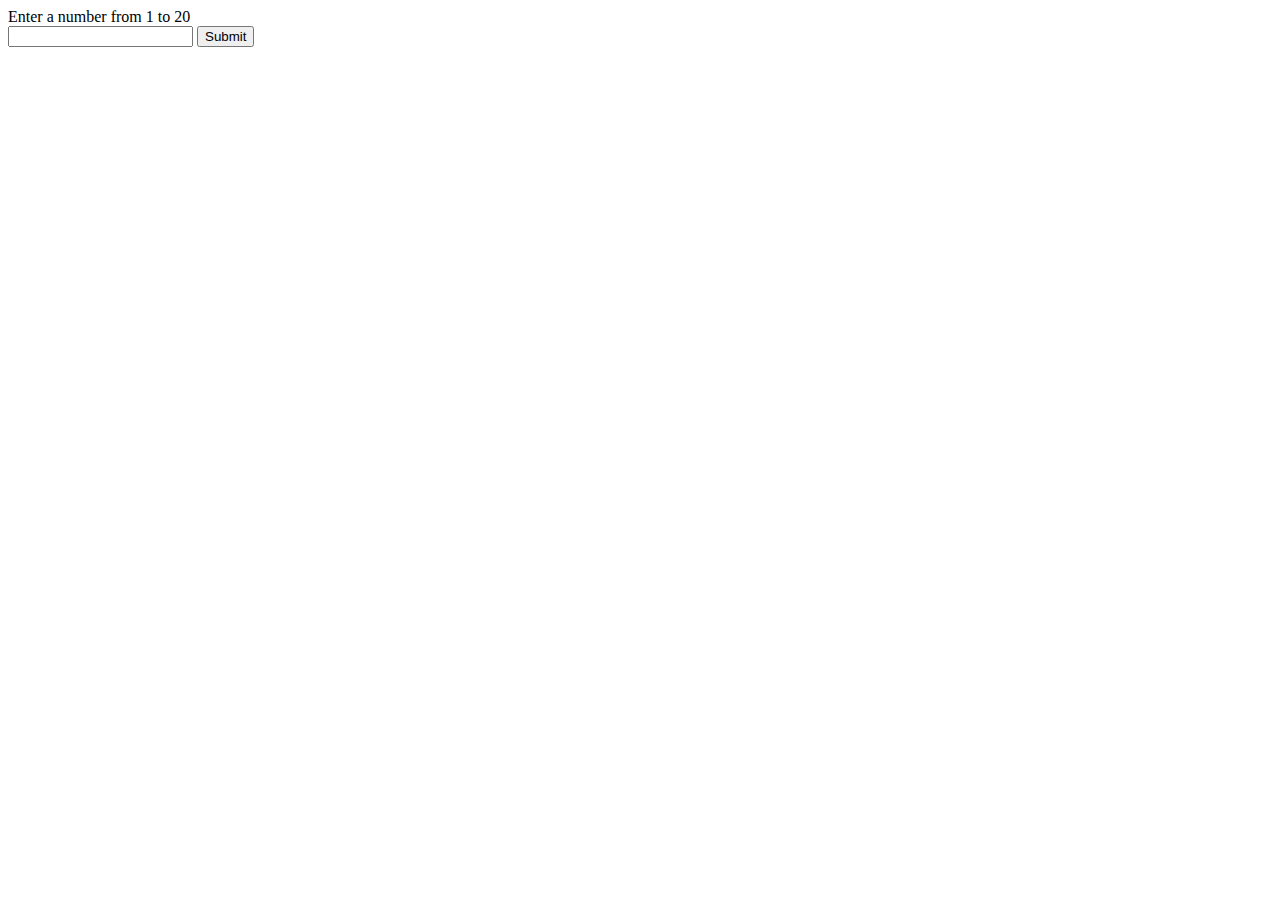
<file: public/index.html>
<!DOCTYPE html>
<html>
    <head>
        
    </head>
    <body>
        <form action="/count" method="get">
            Enter a number from 1 to 20<br>
            <input type="number" name="count"/>
            <input type="submit" value="Submit"/>
        </form>
    </body>
</html>
</file>
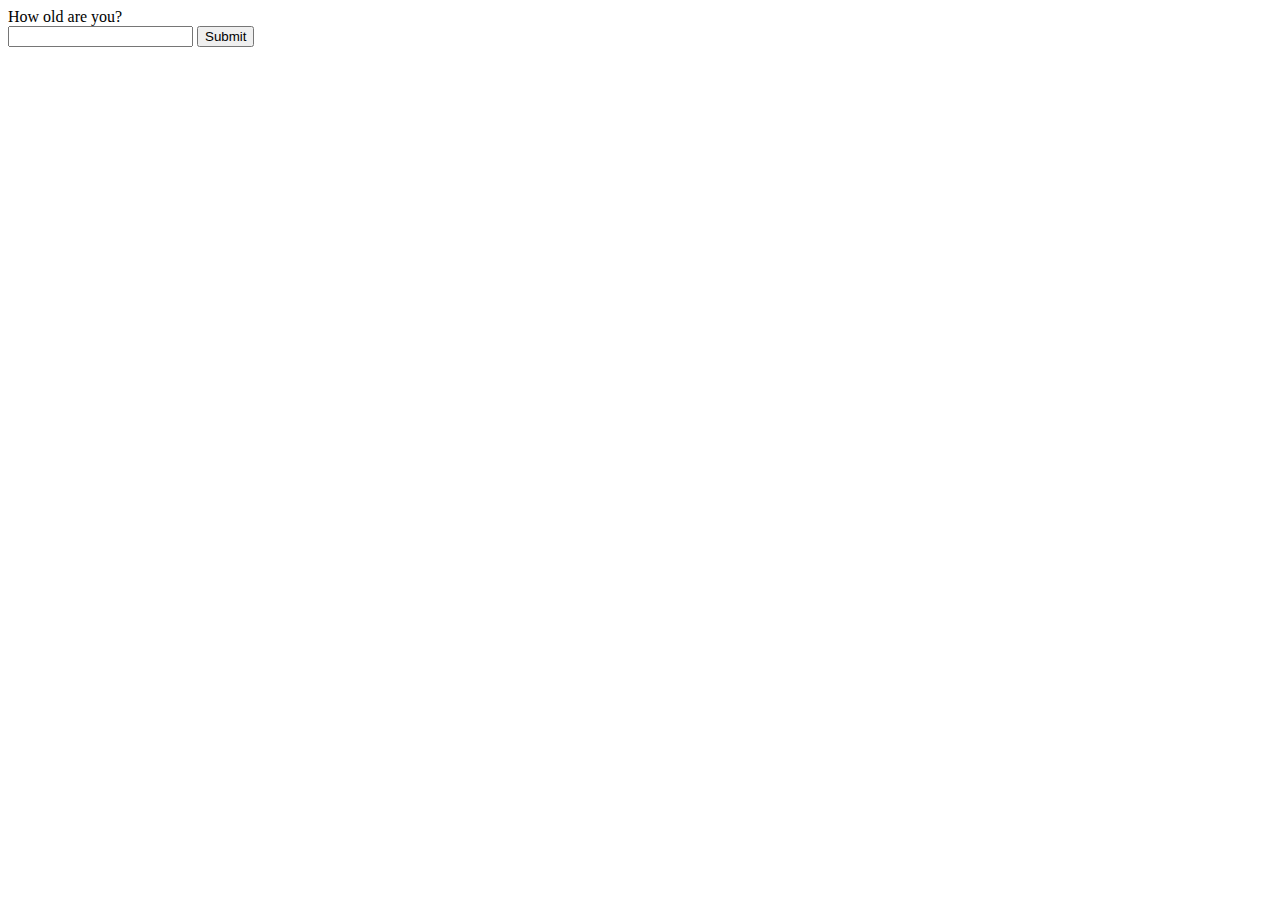
<file: public/index1.html>
<!DOCTYPE html>
<html>
    <head>
        
    </head>
    <body>
        <form action="/candles" method="get">
            How old are you?<br>
            <input type="number" name="age"/>
            <input type="submit" value="Submit"/>
        </form>
    </body>
</html>
</file>
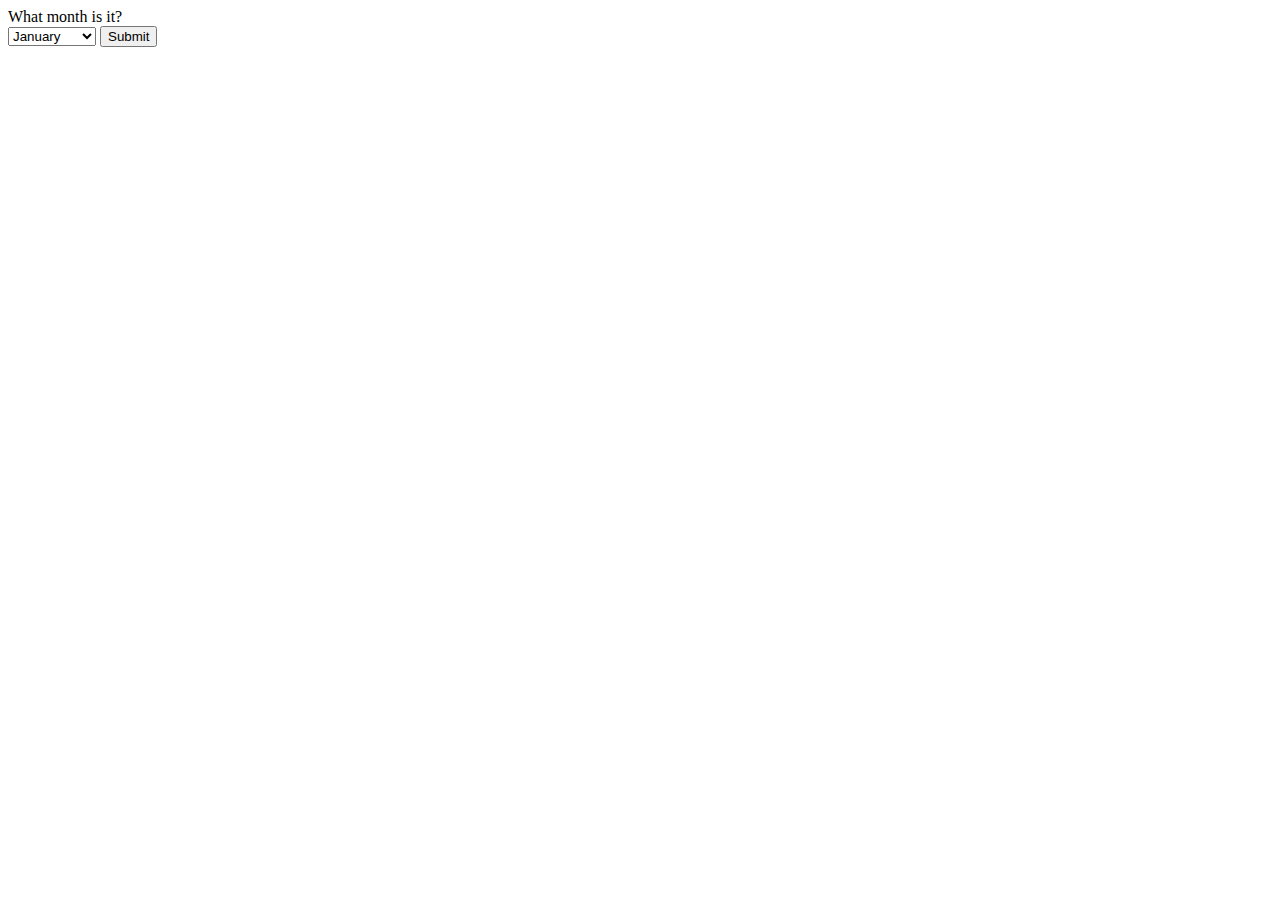
<file: public/index2.html>
<!DOCTYPE html>
<html>
    <head>
        
    </head>
    <body>
        <form action="/month" method="get">
            What month is it?<br>
            <select name="month">
              <option value="1">January</option>
              <option value="2">February</option>
              <option value="3">March</option>
              <option value="4">April</option>
              <option value="5">May</option>
              <option value="6">June</option>
              <option value="7">July</option>
              <option value="8">August</option>
              <option value="9">September</option>
              <option value="10">October</option>
              <option value="11">November</option>
              <option value="12">December</option>
            </select>
            <input type="submit" value="Submit"/>
        </form>
    </body>
</html>
</file>
